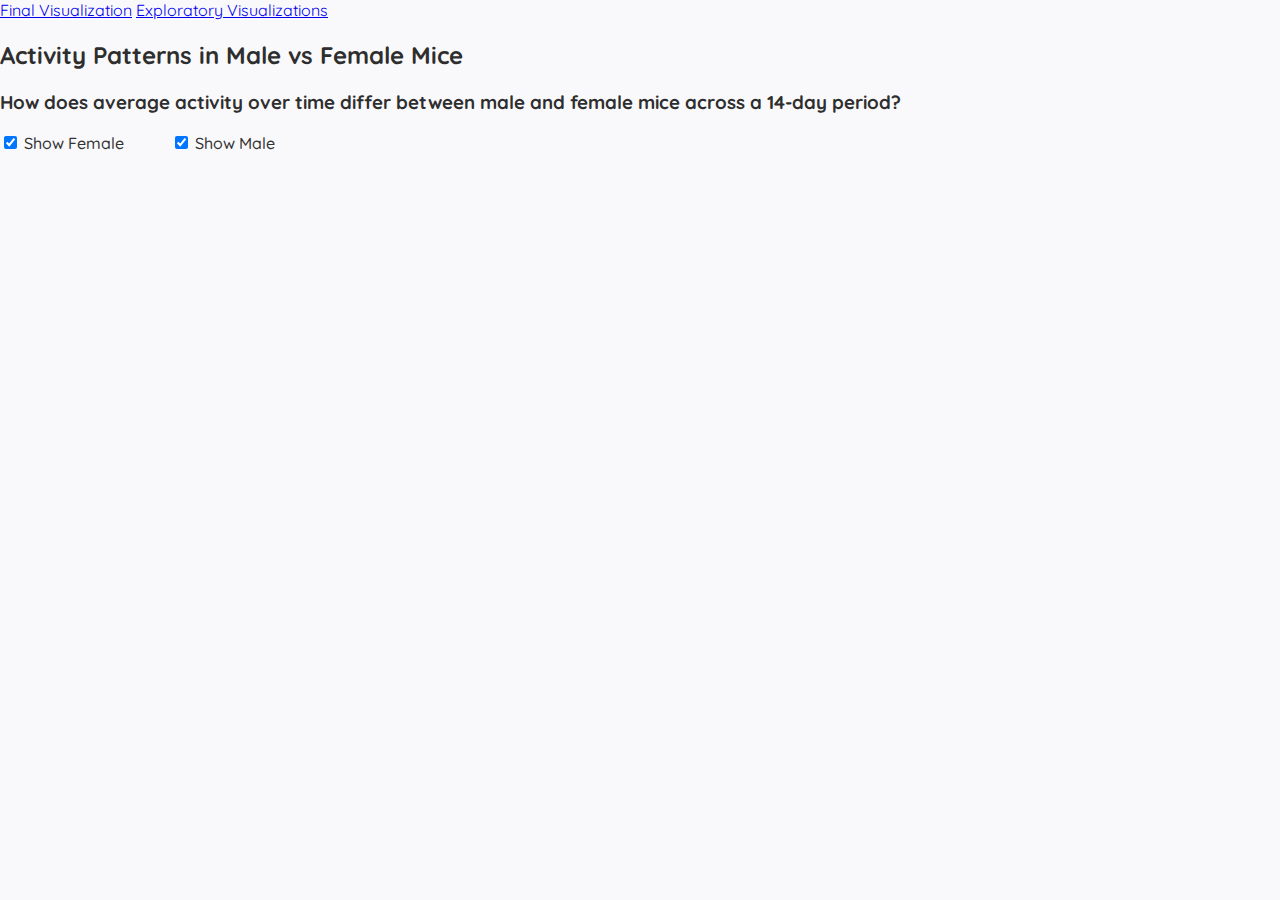
<file: index.html>
<!DOCTYPE html>
<html lang="en">
<head>
  <meta charset="UTF-8" />
  <title>Mouse Activity Visualization</title>
  <script src="https://d3js.org/d3.v7.min.js"></script>
  <link rel="stylesheet" href="style.css" />
</head>
<body>
  
  <nav>
    <a href="index.html">Final Visualization</a>
    <a href="static.html">Exploratory Visualizations</a>
  </nav>
  
  <h2>Activity Patterns in Male vs Female Mice</h2>
  <h3>How does average activity over time differ between male and female mice across a 14-day period?</h3>
  <div id="controls">
    <label><input type="checkbox" id="toggleFemale" checked> Show Female</label>
    <label><input type="checkbox" id="toggleMale" checked> Show Male</label>
  </div>

  <svg width="960" height="500"></svg>

  <script src="script.js"></script>
</body>
</html>
</file>
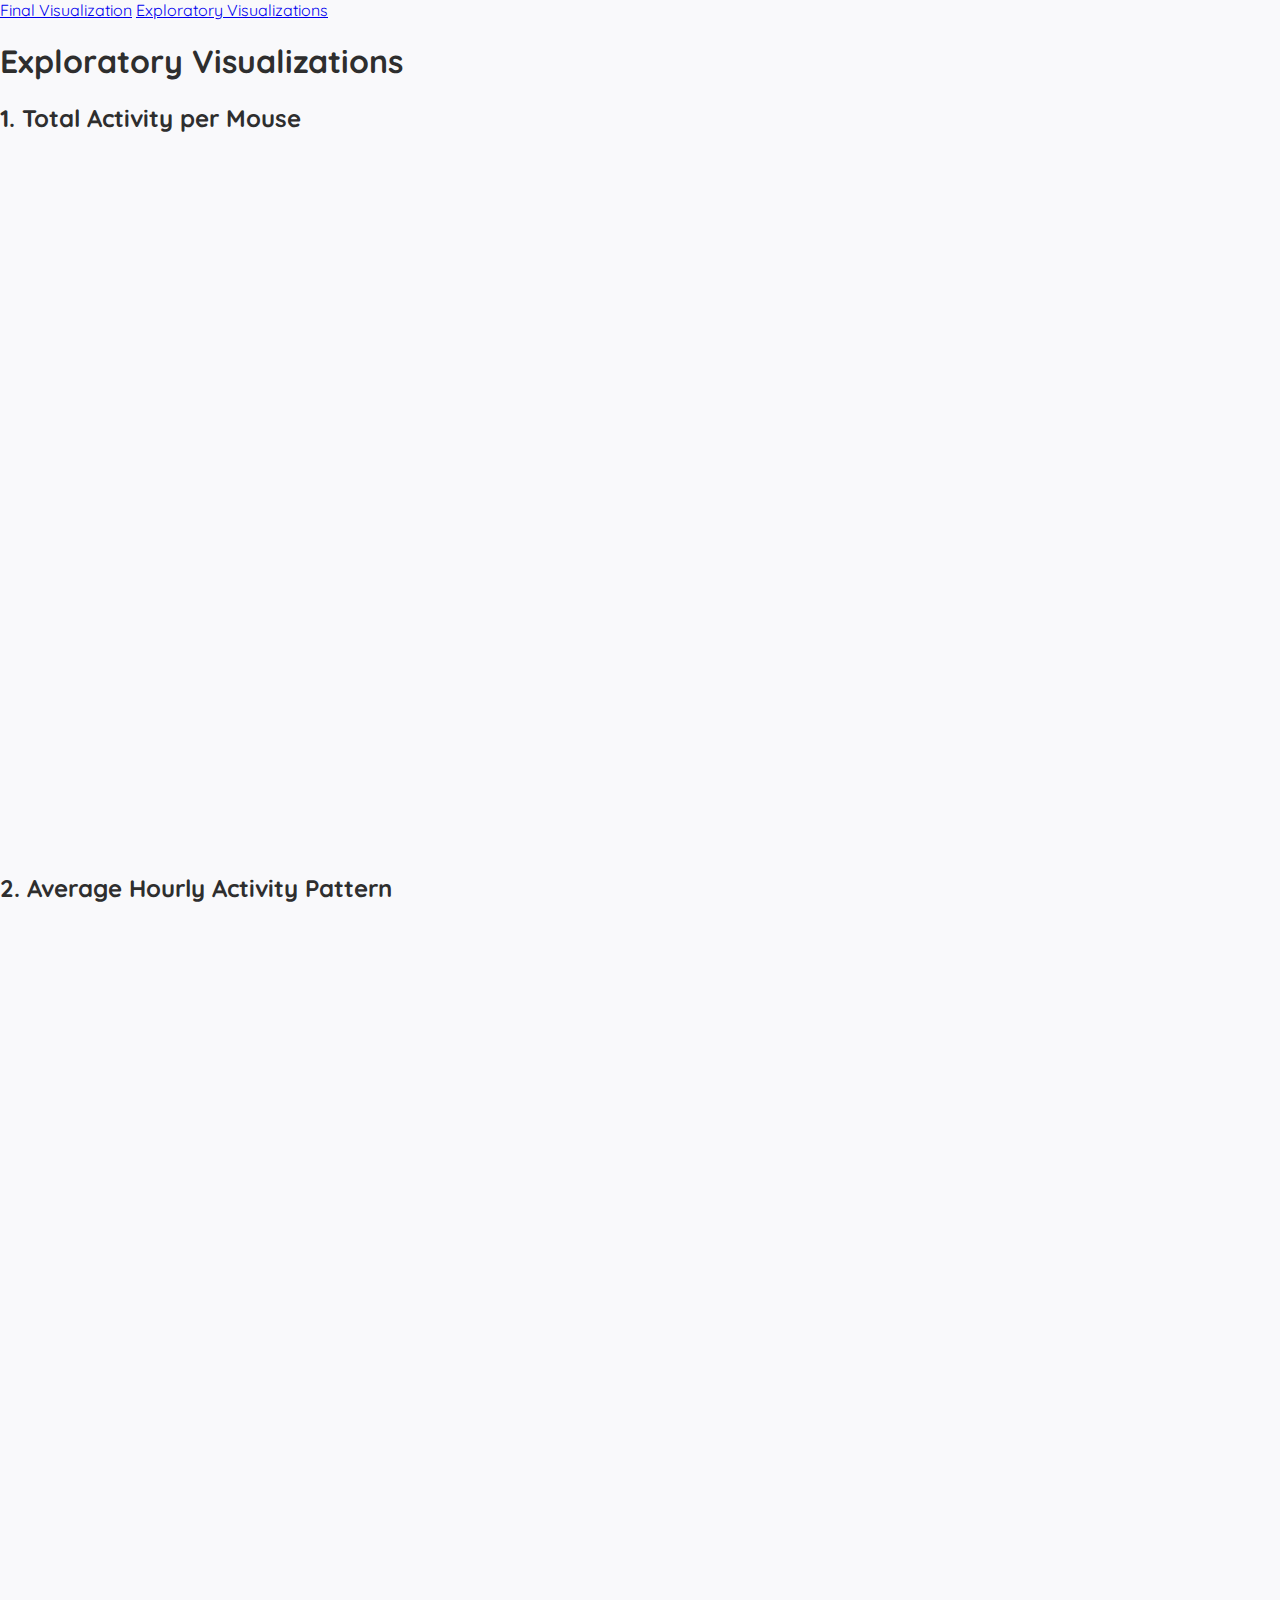
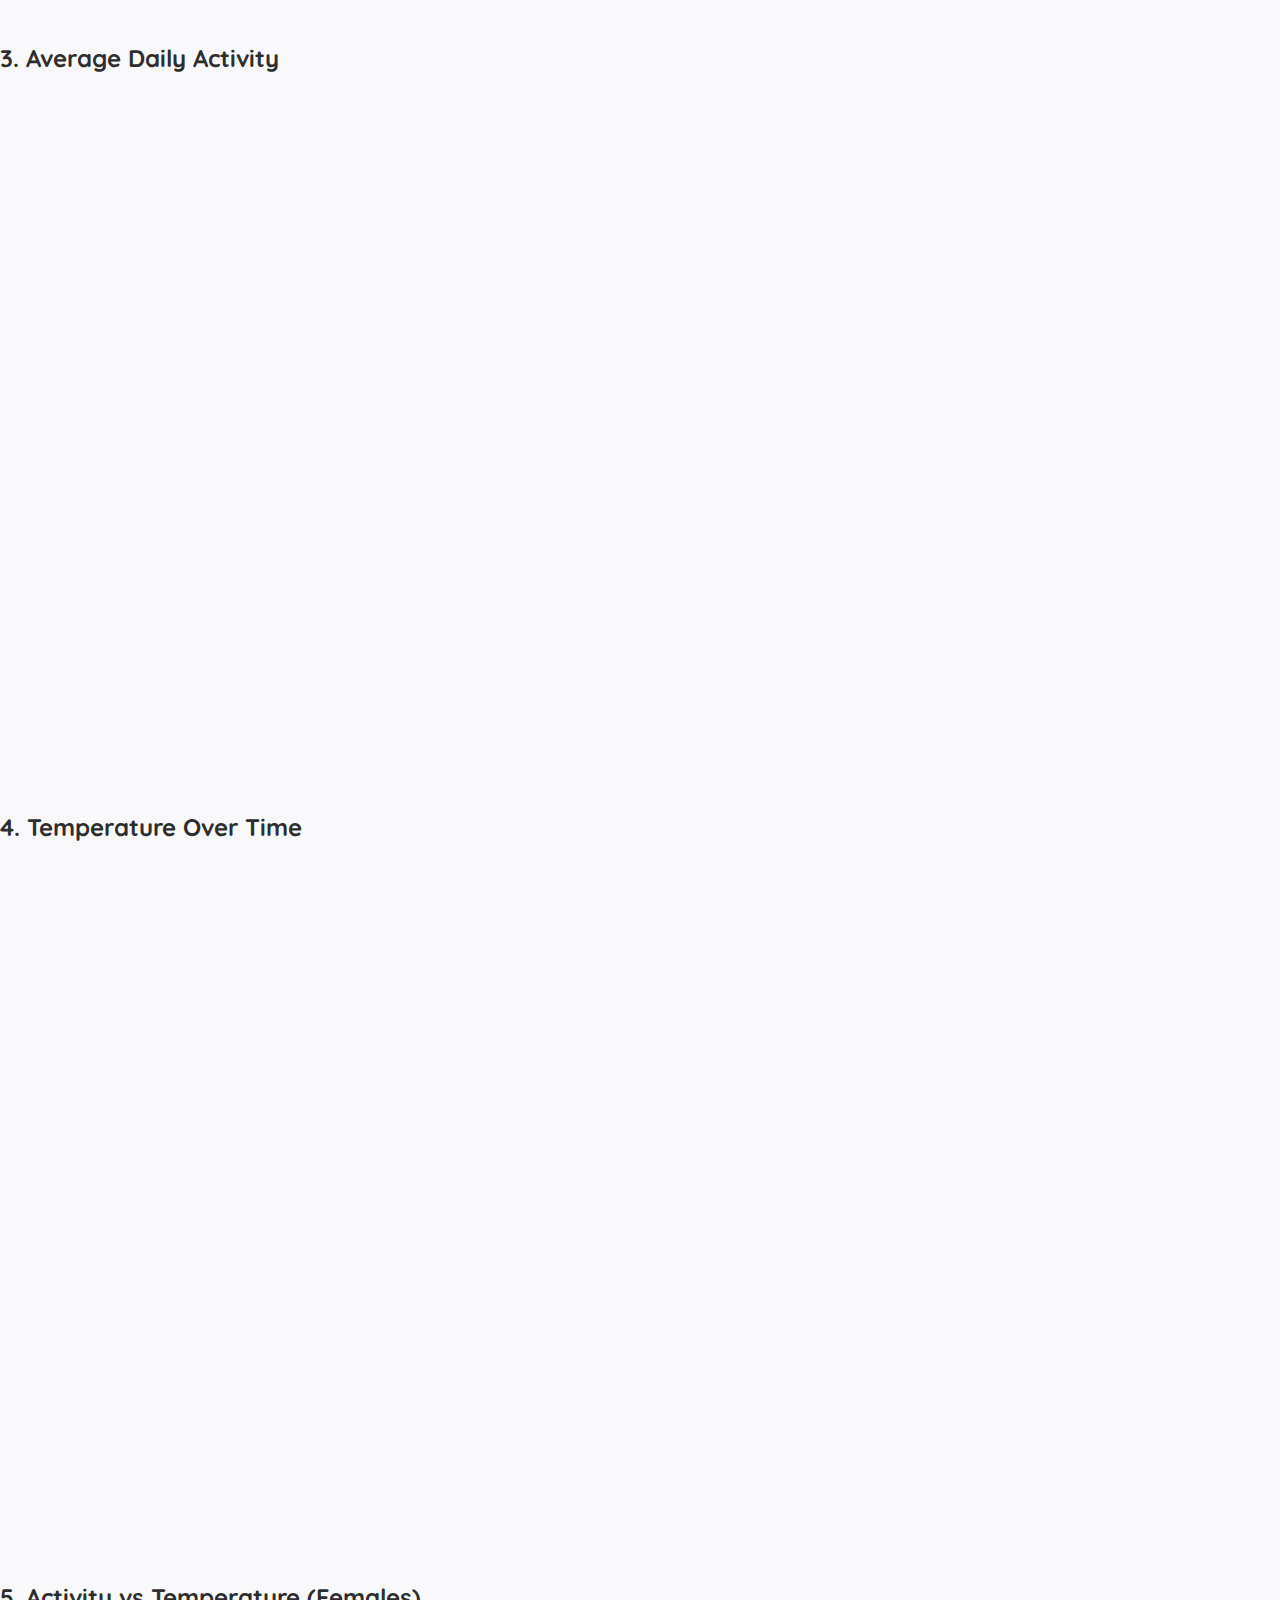
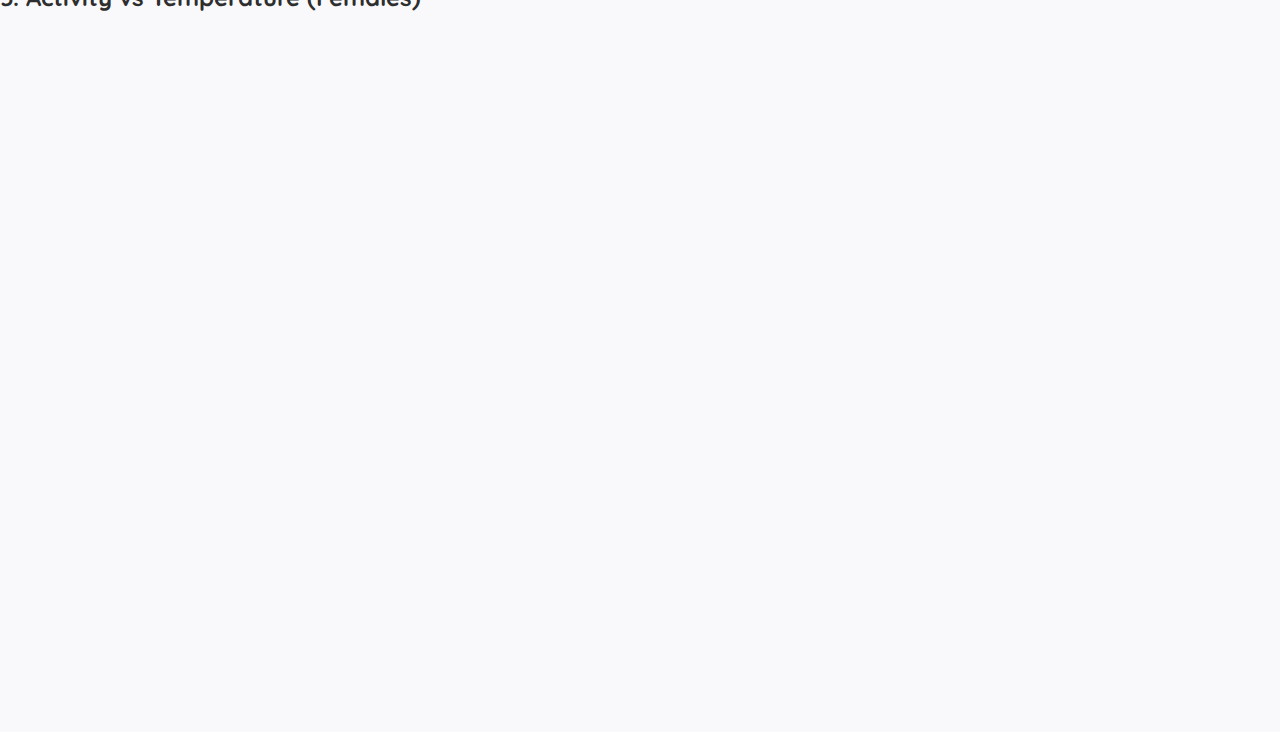
<file: static.html>
<!DOCTYPE html>
<html lang="en">
<head>
  <meta charset="UTF-8" />
  <title>Exploratory Visualizations</title>
  <link rel="stylesheet" href="style.css">
  <script src="https://d3js.org/d3.v7.min.js"></script>
</head>
<body>
  <nav>
    <a href="index.html">Final Visualization</a>
    <a href="static.html">Exploratory Visualizations</a>
  </nav>

  <h1>Exploratory Visualizations</h1>

  <div class="viz-block">
    <h2>1. Total Activity per Mouse</h2>
    <svg id="viz1" width="800" height="400"></svg>
  </div>

  <div class="viz-block">
    <h2>2. Average Hourly Activity Pattern</h2>
    <svg id="viz2" width="800" height="400"></svg>
  </div>

  <div class="viz-block">
    <h2>3. Average Daily Activity</h2>
    <svg id="viz3" width="800" height="400"></svg>
  </div>

  <div class="viz-block">
    <h2>4. Temperature Over Time</h2>
    <svg id="viz4" width="800" height="400"></svg>
  </div>

  <div class="viz-block">
    <h2>5. Activity vs Temperature (Females)</h2>
    <svg id="viz5" width="800" height="400"></svg>
  </div>

  <script src="static.js"></script>
</body>
</html>
</file>
<file: style.css>
@import url('https://fonts.googleapis.com/css2?family=Quicksand:wght@400;600&display=swap');

body {
  margin: 0;
  background-color: #f9f9fb;
  font-family: 'Quicksand', sans-serif;
  color: #2e2e2e;
}

/* === CONTAINER === */
.container {
  max-width: 1100px;
  margin: 0 auto;
  background-color: #ffffff;
  box-shadow: 0 4px 20px rgba(0, 0, 0, 0.05);
  border-radius: 16px;
  overflow: visible;
}

/* === NAVIGATION BAR === */
.navbar {
  display: flex;
  justify-content: space-between;
  align-items: center;
  background-color: #3c3a4f;
  padding: 14px 24px;
  border-bottom: 3px solid #2c2a3b;
  box-shadow: 0 2px 8px rgba(0, 0, 0, 0.1);
}

.nav-title {
  font-size: 1.5rem;
  font-weight: 600;
  color: #ffffff;
}

.nav-links a {
  margin-left: 20px;
  text-decoration: none;
  color: #e0e0e0;
  font-weight: 500;
  transition: color 0.3s ease;
}

.nav-links a:hover {
  color: #ffbe7b;
}

/* === HEADER === */
.hero {
  text-align: center;
  padding: 20px 20px;
  background-color: #f3f2f8;
  border-bottom: 2px solid #e0dee6;
}

.hero h1 {
  font-size: 2rem;
  color: #2c2c2c;
}

.hero p {
  font-size: 1rem;
  line-height: 1.6;
  text-align: left;
  color: #444;
}

.hero ul {
  list-style-type: none;
  margin: 1rem;
  padding: 0;
  text-align: left;
}

.hero ul li::before {
  content: "› ";
  color: #7c5dff;
  font-weight: bold;
}

/* === CHART SECTION === */
.chart-section {
  display: flex;
  flex-direction: column;
  align-items: center;
  padding: 20px 20px;
  background-color: #f3f2f8;

}

.chart-section h2 {
  font-size: 1.5rem;
  margin-bottom: 10px;
  color: #222;
}

/* === CHART CONTAINER === */
.chart-container {
  background-color: #ffffff;
  border-radius: 12px;
  padding: 20px;
  margin-top: 15px;
  box-shadow: 0 3px 12px rgba(0, 0, 0, 0.06);
  display: inline-block;
  width: 1000px;
  width: 100%;
  max-width: 1000px;
}

/* === SVG === */
svg {
  display: block;
  width: 1000px;
  height: 700px;
}

/* === CONTROLS === */
.controls {
  display: flex;
  justify-content: space-between;
  align-items: center;
  flex-wrap: wrap;
  gap: 10px;
  margin: 20px auto;
  width: 1000px;
  padding: 10px 20px;
  background-color: #fefefe;
  border-radius: 10px;
  box-shadow: 0 1px 8px rgba(0, 0, 0, 0.04);
  box-sizing: border-box;
}

#controls label {
  margin-right: 15px;
  font-weight: 500;
  color: #333;
}

.dropdowns {
  display: flex;
  align-items: center;
  gap: 10px;
}

select,
input[type="checkbox"] {
  padding: 6px 10px;
  border-radius: 8px;
  border: 1px solid #ccc;
  background-color: #f9f9fb;
  font-family: 'Quicksand', sans-serif;
  transition: all 0.2s ease;
}

select:hover,
input[type="checkbox"]:hover {
  box-shadow: 0 0 4px rgba(124, 93, 255, 0.25);
}

/* === TOOLTIP === */
.tooltip {
  position: absolute;
  background-color: white;
  border: 1px solid #ccc;
  border-radius: 6px;
  padding: 6px 10px;
  pointer-events: none;
  font-size: 14px;
  color: #333;
  box-shadow: 0 2px 6px rgba(0, 0, 0, 0.12);
  opacity: 0;
  transition: opacity 0.2s ease;
  z-index: 9999;
}

/* === FOOTER === */
footer {
  text-align: center;
  padding: 24px;
  font-size: 0.95em;
  background-color: #2f2d3d;
  color: #eaeaea;
  border-top: 2px solid #1e1c2b;
}

/* === RAT GENDER CONTROLS === */
#controls {
  display: flex;
  gap: 2rem;
  font-size: 1rem;
  margin-bottom: 1rem;
  font-weight: 500;
}

label[data-gender="female"] {
  color: hotpink;
}

label[data-gender="male"] {
  color: steelblue;
}

label[data-gender="female"] input[type="checkbox"] {
  accent-color: hotpink;
}

label[data-gender="male"] input[type="checkbox"] {
  accent-color: steelblue;
}

/* === RAT GENDER HEADER === */
.legend {
  display: flex;
  gap: 1rem;
  margin-top: 1rem;
  font-size: 1rem;
  font-weight: 500;
}

.legend-item {
  display: flex;
  align-items: center;
}

.legend-color {
  display: inline-block;
  width: 20px;
  height: 20px;
  margin-right: 8px;
  border-radius: 4px;
}
</file>
